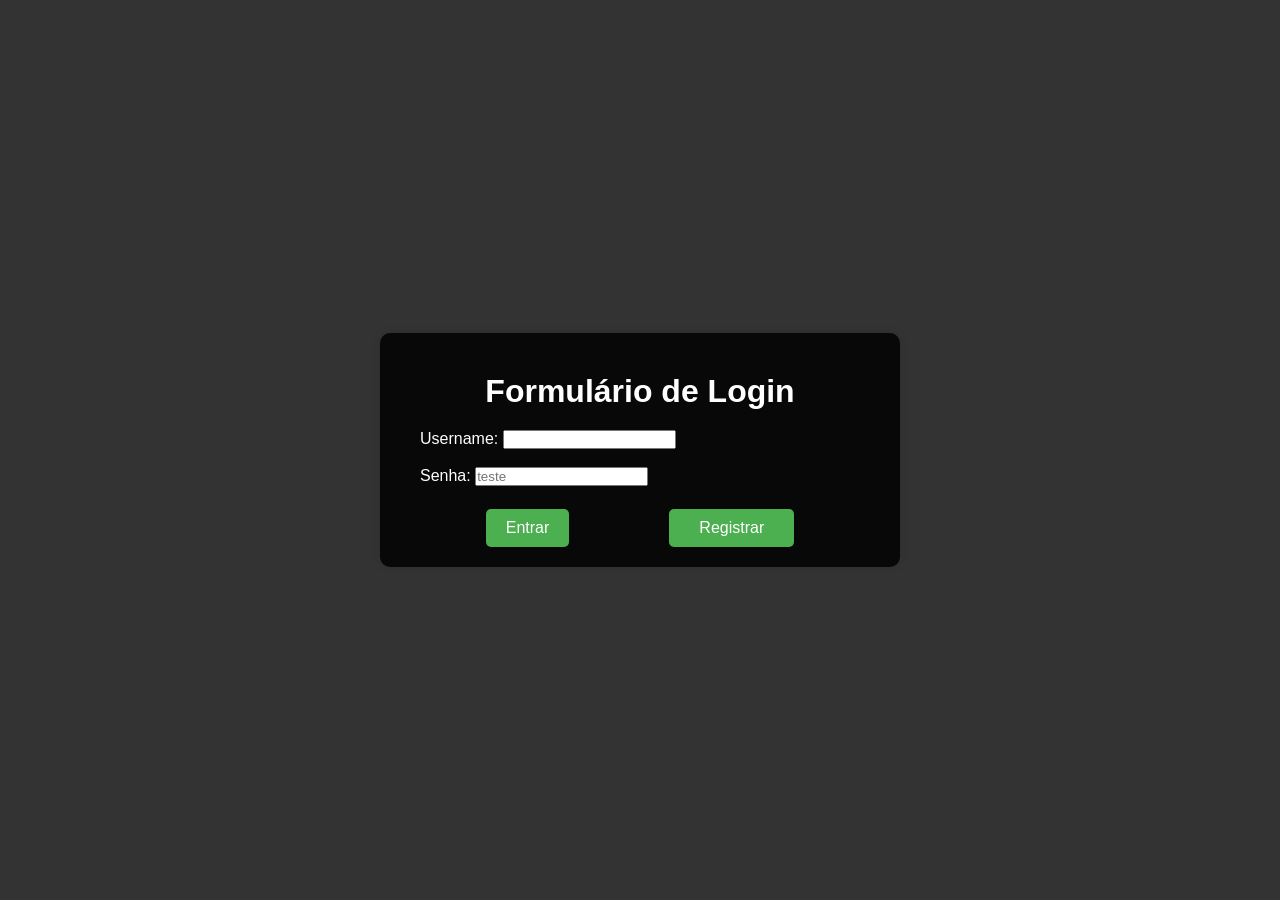
<file: index.html>
<!DOCTYPE html>
<html lang="pt-BR">
<head>
    <meta charset="UTF-8">
    <meta name="viewport" content="width=device-width, initial-scale=1.0">
    <title>Formulário de Login</title>
    <link rel="stylesheet" href="style.css">
</head>
<body>
    <div class="container">
        <div class="formulario-container">
        <h1>Formulário de Login</h1>
        <form id="loginForm">
            <label for="username">Username:</label>
            <input type="text" id="username" name="username" required>
            <br><br>
            <label for="password">Senha:</label>
            <input type="password" id="password" name="password" placeholder="teste" required>
            <br><br>
            <div class="grupo-botao">
                <button type="submit" id="btnEntrar">Entrar</button>
                <button type="button" id="btnRegistrar"><a href="registrar.html">Registrar</a></button>
            </div>
        </form>
    </div>
    <div class="container" >
        <div class="informações-container" hidden>
        <h1>Informações</h1>
        <form id="infoForm">
            <label for="nome"><strong>Nome:</strong></label>
            <input type="text" id="nome" name="nome" required>
            <br><br>
            <label for="sobrenome"><strong>Sobrenome:</strong></label>
            <input type="text" id="sobrenome" name="sobrenome" required>
            <br><br>
            <form action="/enviar" method="POST" enctype="multipart/form-data">
                <label for="imagem" class="botao-customizado"><strong>Imagem de perfil</strong></label>
                <input type="file" id="imagem" name="imagem" accept=".jpg, .jpeg, .png">
            </form>
            <br>
            <label for="endereço"><strong>Endereço:</strong></label>
            <input type="text" id="endereço" name="endereço" required>
            <br><br>
            <label for="data"><strong>Data de nascimento:</strong></label>
            <input type="date" name="data" id="data" required>
            <br><br>
            <label for="filhos"><strong>Possui filhos?</strong></label>
            <select name="filhos" id="filhos">
                <option value="não">não</option>
                <option value="1">1</option>
                <option value="2">2</option>
                <option value="3+">3+</option>
            </select>
            <br><br>
            <label for="esporte"><strong>Qual seu esporte favorito?</strong></label>
            <br><br>
            <p>Futebol <input type="radio" name="esporte" id="esporte"></p>
            <p>Volei <input type="radio" name="esporte" id="esporte"></p> 
            <p>Basquete <input type="radio" name="esporte" id="esporte"></p>
            <p>Futebol <input type="radio" name="esporte" id="esporte"></p>
            <label for="jogos"><strong>Quais seus jogos favoritos?</strong></label>
            <br><br>
            <p>Valorant <input type="checkbox" name="jogos" id="jogos"></p>
            <p>CS:GO <input type="checkbox" name="jogos" id="jogos"></p>
            <p>Minecraft <input type="checkbox" name="jogos" id="jogos"></p>
            <p>Valorant <input type="checkbox" name="jogos" id="jogos"></p>
            <button type="submit" class="botao-confirmar">Confirmar</button>
        </form>
    </div>
</body>
</html>
</file>
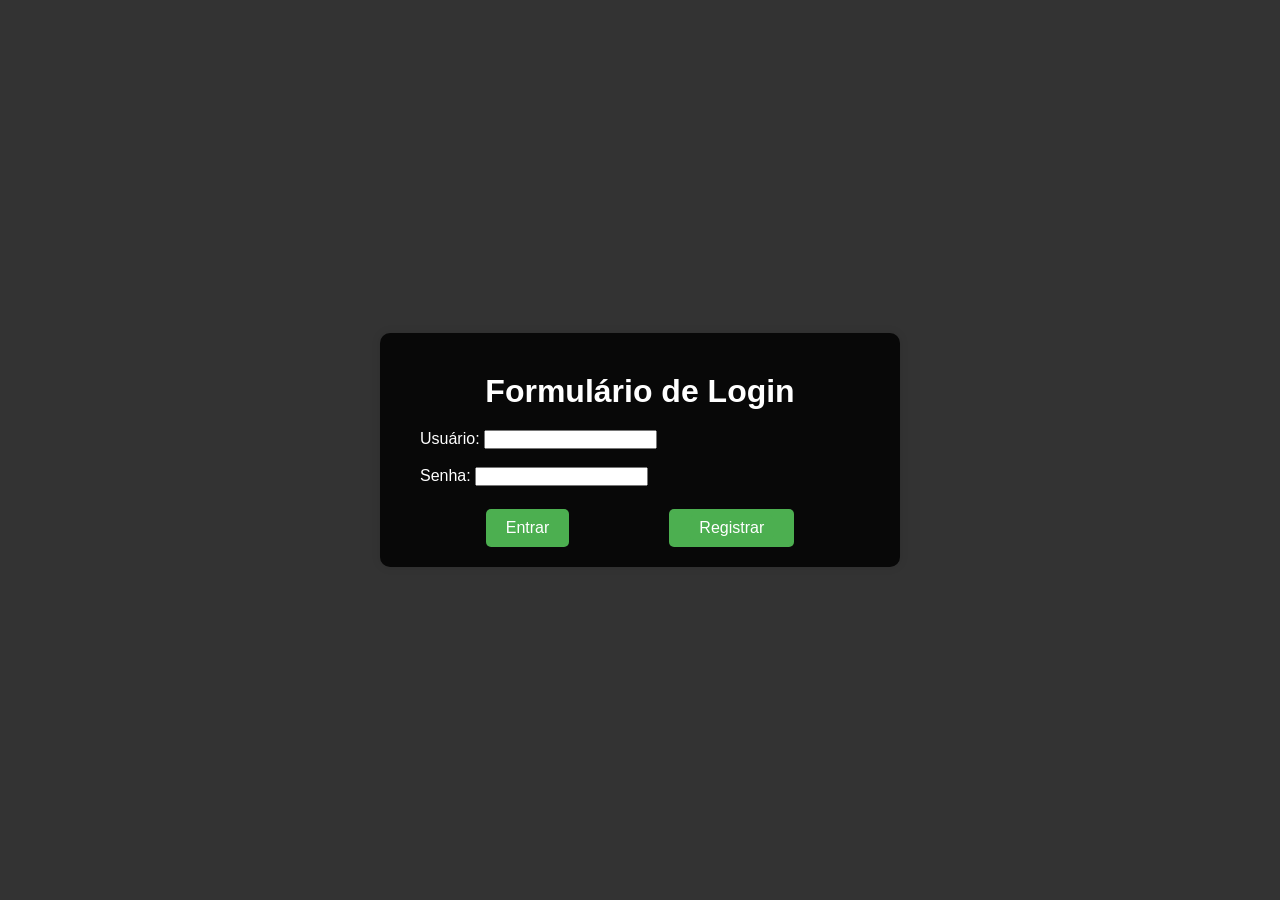
<file: pages/index.html>
<!DOCTYPE html>
<html lang="pt-BR">
<head>
    <meta charset="UTF-8">
    <meta name="viewport" content="width=device-width, initial-scale=1.0">
    <title>Formulário de Login</title>
    <link rel="stylesheet" href="/style.css">
    <script src="/script.js" defer></script>
</head>
<body>
    <div class="container">
        <div class="formulario-container">
        <h1>Formulário de Login</h1>
        <form id="formulario-login">
            <label for="username">Usuário:</label>
            <input type="text" id="username" name="username" required>
            <br><br>
            <label for="password">Senha:</label>
            <input type="password" id="password" name="password" required>
            <br><br>
            <div class="grupo-botao">
                <button type="submit" id="entrar">Entrar</button>
                <button type="button" id="registrar"><a href="registrar.html">Registrar</a></button>
            </div>
        </form>
    </div>
</body>
</html>
</file>
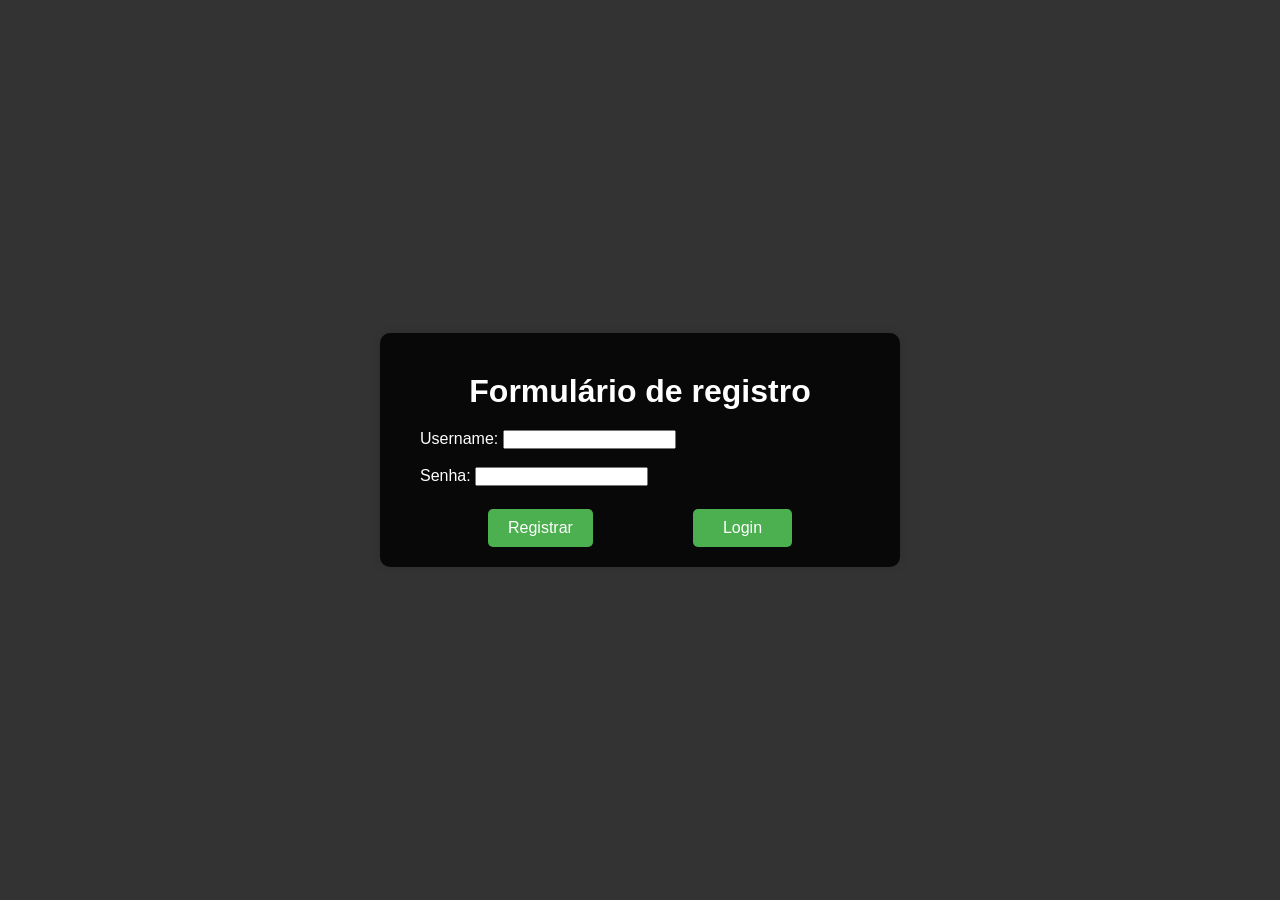
<file: registrar.html>
<!DOCTYPE html>
<html lang="pt-BR">
<head>
    <meta charset="UTF-8">
    <meta name="viewport" content="width=device-width, initial-scale=1.0">
    <title>Formulário de registro</title>
    <link rel="stylesheet" href="style.css">
    <script src="script.js" defer></script>
</head>
<body>
    <div class="container">
        <div class="formulario-container">
            <h1>Formulário de registro</h1>
            <form id="registroForm">
                <label for="username">Username:</label>
                <input type="text" id="username" name="username" required>
                <br><br>
                <label for="password">Senha:</label>
                <input type="password" id="password" name="password" required>
                <br><br>
                <div class="grupo-botao">
                    <button type="submit" id="btnRegistrar">Registrar</button>
                    <button type="button" id="btnVoltar"><a href="index.html">Login</a></button>
                </div>
            </form>
        </div>
    </div>
</body>
</html>
</file>
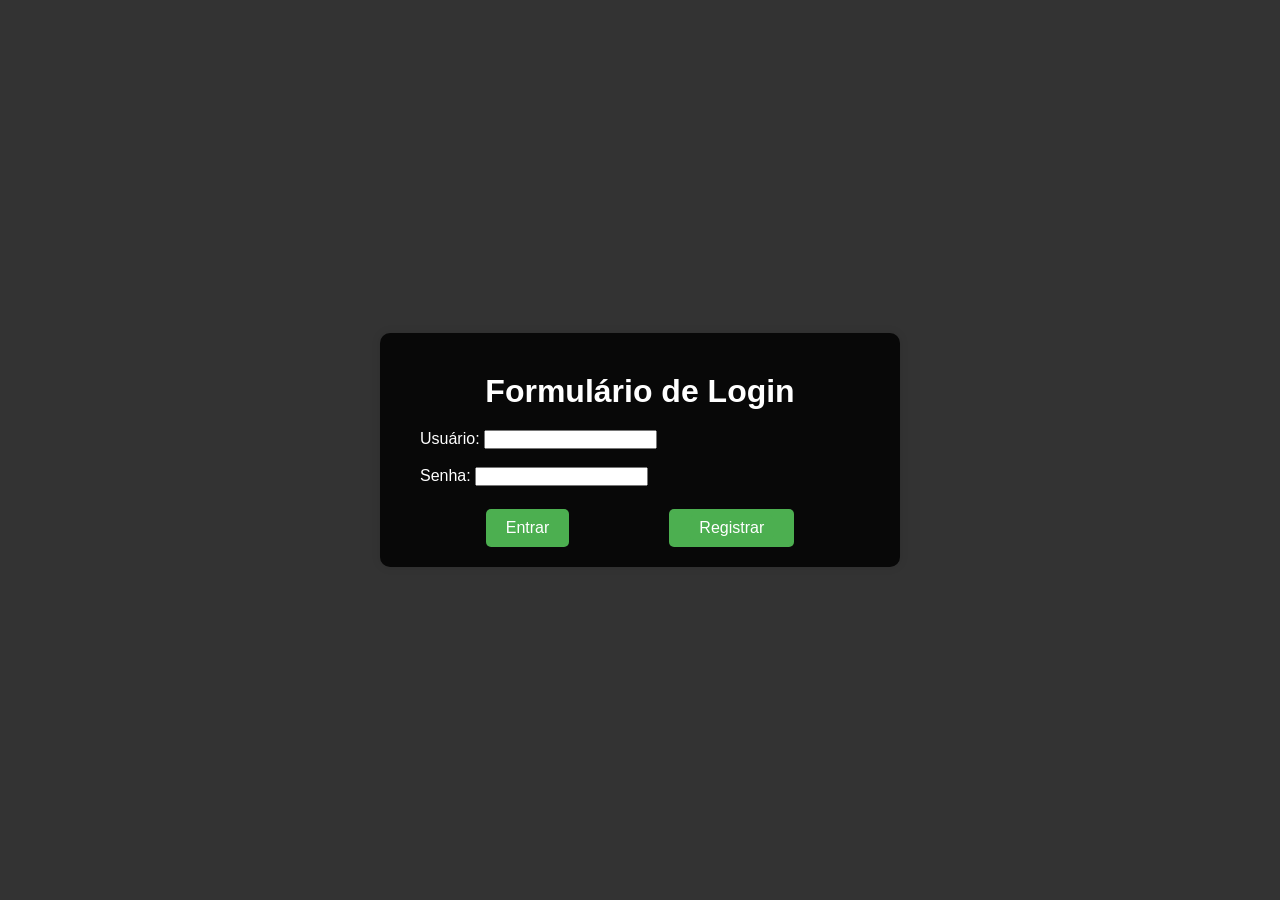
<file: pages/login.html>
<!DOCTYPE html>
<html lang="pt-BR">
<head>
    <meta charset="UTF-8">
    <meta name="viewport" content="width=device-width, initial-scale=1.0">
    <title>Formulário de Login</title>
    <link rel="stylesheet" href="/style.css">
    <script src="/script.js" defer></script>
</head>
<body>
    <div class="container">
        <div class="formulario-container">
        <h1>Formulário de Login</h1>
        <form id="formulario-login">
            <label for="username">Usuário:</label>
            <input type="text" id="username" name="username" required>
            <br><br>
            <label for="password">Senha:</label>
            <input type="password" id="password" name="password" required>
            <br><br>
            <div class="grupo-botao">
                <button type="submit" id="entrar">Entrar</button>
                <button type="button" id="registrar"><a href="registrar.html">Registrar</a></button>
            </div>
        </form>
        </div>
    </div>
</body>
</html>
</file>
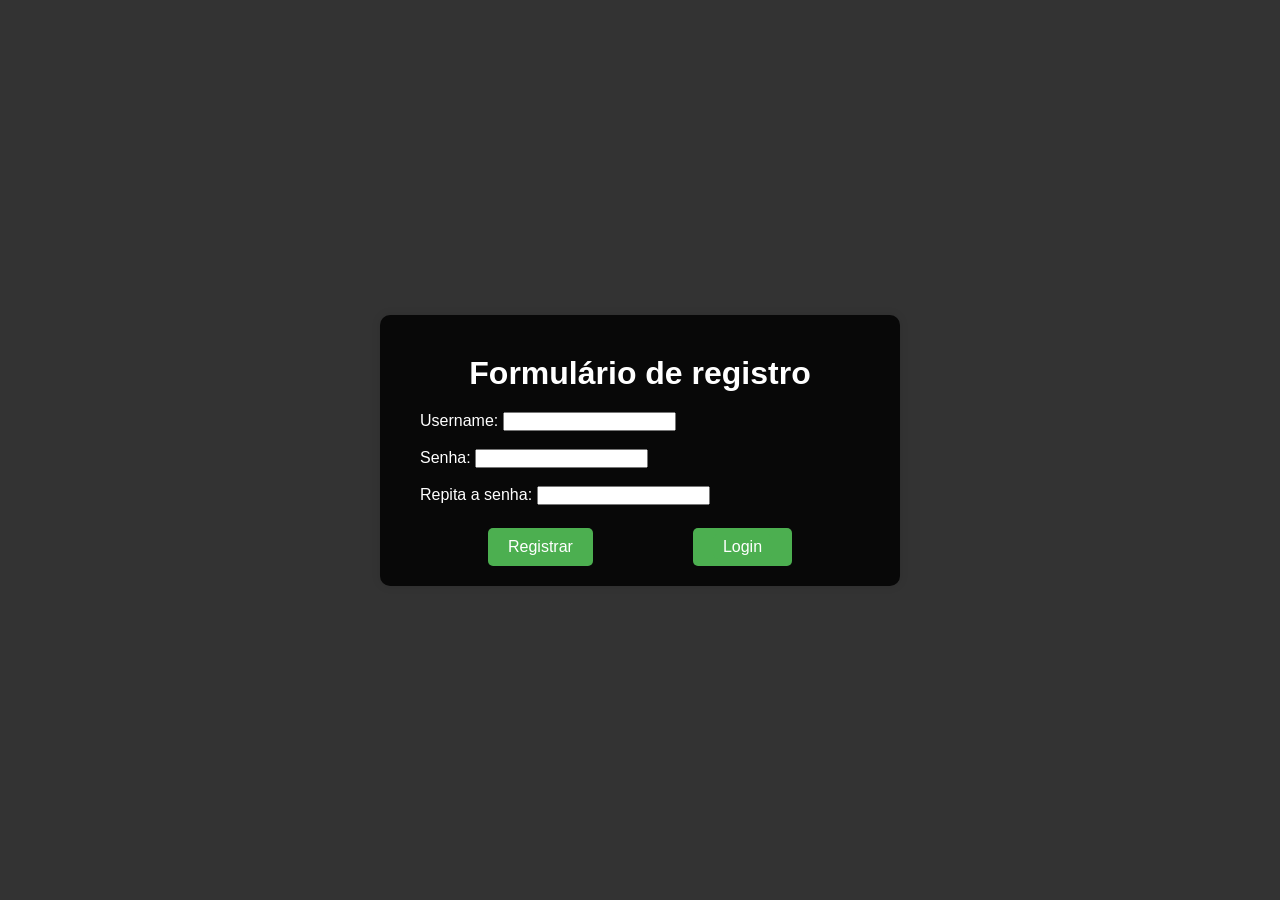
<file: pages/registrar.html>
<!DOCTYPE html>
<html lang="pt-BR">
<head>
    <meta charset="UTF-8">
    <meta name="viewport" content="width=device-width, initial-scale=1.0">
    <title>Formulário de registro</title>
    <link rel="stylesheet" href="/style.css">
    <script src="/script.js" defer></script>
</head>
<body>
    <div class="container">
        <div class="formulario-container">
            <h1>Formulário de registro</h1>
            <form id="formulario-registrar">
                <label for="username">Username:</label>
                <input type="text" id="username" name="username" required>
                <br><br>
                <label for="password">Senha:</label>
                <input type="password" id="password" name="password" required>
                <br><br>
                <label for="passwordRepeat">Repita a senha:</label>
                <input type="password" id="passwordRepeat" name="passwordRepeat" required>
                <br><br>
                <div class="grupo-botao">
                    <button type="submit" id="btnRegistrar">Registrar</button>
                    <button type="button" id="btnVoltar"><a href="login.html">Login</a></button>
                </div>
            </form>
        </div>
    </div>
</body>
</html>
</file>
<file: style.css>
@charset "UTF-8";

* {
    box-sizing: border-box;
    margin: 0;
    padding: 0;
}


body {
    background-color: #333;
    font-family: Arial, sans-serif;
}

div.container {
    display: flex;
    justify-content: center;
    align-items: center;
    height: 100vh;
}

div.informacoes-container{
    background-color: #080808;
    color: #fff;
    padding: 40px;
    border-radius: 10px;
    box-shadow: 0 0 10px rgba(0, 0, 0, 0.1);
    width: min(520px, 520px);
    min-height: 300px;
}

div.formulario-container {
    background-color: #080808;
    color: #fff;
    padding: 40px;
    border-radius: 10px;
    box-shadow: 0 0 10px rgba(0, 0, 0, 0.1);
    width: min(100% - 32px, 520px);
    min-height: 150px;
}

h1{
    text-align: center;
    margin-bottom: 20px;
}

p {
    margin-bottom: 10px;
}

button {
    background-color: #4CAF50;
    color: white;
    padding: 10px 20px;
    border: none;
    border-radius: 5px;
    cursor: pointer;
    font-size: 16px;
}

button.botao-confirmar {
    margin-top: 40px;
    margin-left: 165px;
}

input[type="file"] {
    display: none;
}

.botao-customizado {
  padding: 4px 10px;
  background-color: #454546;
  color: white;
  border-radius: 5px;
  cursor: pointer;
}

option{
    text-align: center;
}

div.perfil-container {
    background-color: #080808;
    color: #fff;
    padding: 30px;
    border-radius: 10px;
    box-shadow: 0 0 10px rgba(0, 0, 0, 0.1);
    width: min(100% - 32px, 520px);
    min-height: 350px;
}

img{
    margin-left: 280px;
    margin-top: -180px;
    margin-bottom: 80px;
    text-decoration: none;
}

.botao-customizadov2, a {
  padding: 4px 10px;
  background-color: #4CAF50;
  color: #fff;
  border-radius: 5px;
  cursor: pointer;
  text-align: center;
  text-decoration: none;
}

.grupo-botao {
    display: flex;
    justify-content: center;
    gap: 100px;
    margin-top: 5px;
    margin-bottom: -20px;
}
</file>
